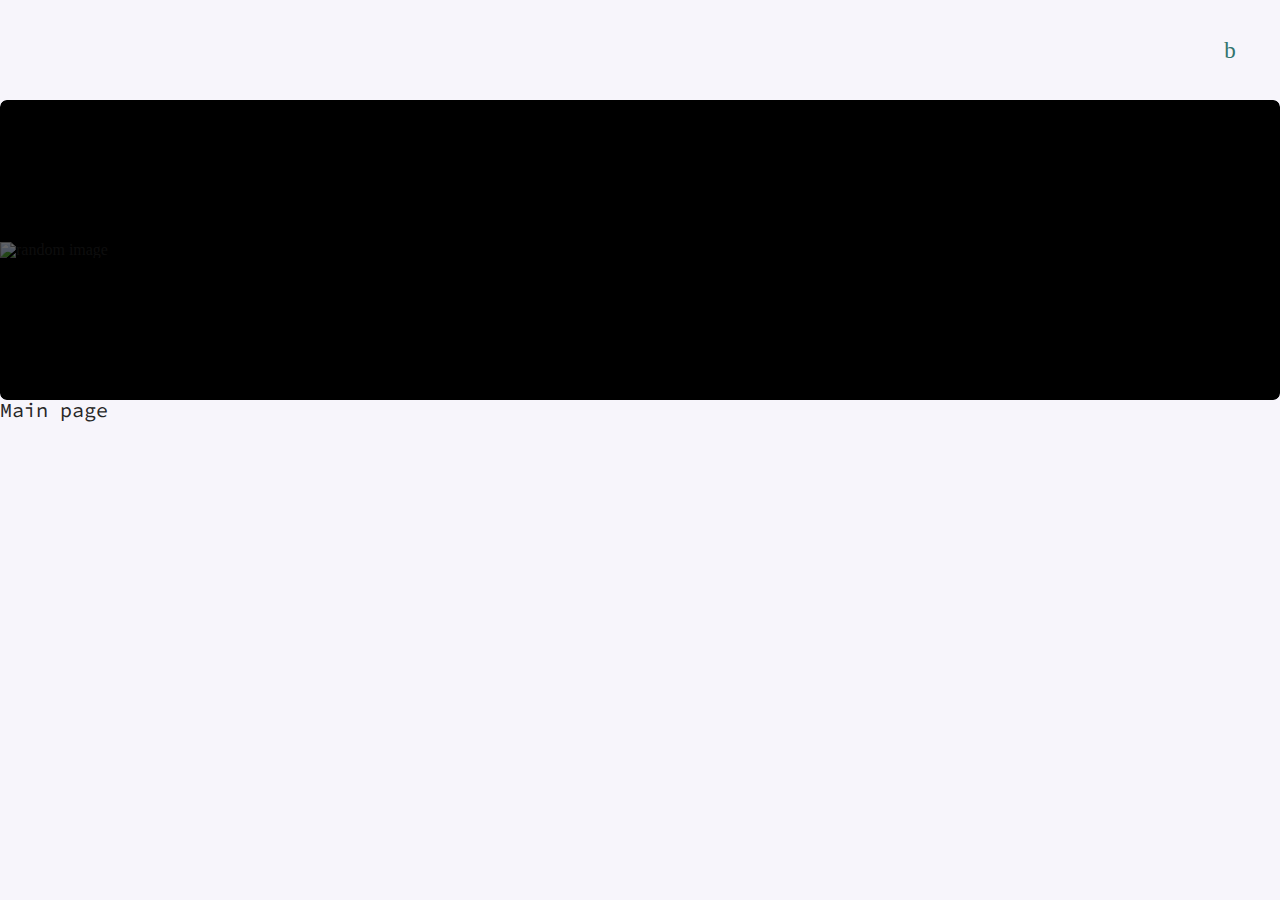
<file: index.html>
<!DOCTYPE html>
<html lang="es">
<head>
  <meta charset="UTF-8">
<meta name="viewport" content="width=device-width, initial-scale=1.0">


<link rel="preconnect" href="https://fonts.googleapis.com">
<link rel="preconnect" href="https://fonts.gstatic.com" crossorigin>
<link href="https://fonts.googleapis.com/css2?family=Source+Code+Pro:wght@400;900&display=swap" rel="stylesheet">

<link rel="stylesheet" href="/assets/css/global.css">
<title>
</title>
  

</head>
<body>
  <div class="wrapper collapse color-system font-system">
    <nav class="container">
      <collapse-expand class="collapse-expand"></collapse-expand>

<ul class="sections">
  <li><a href="/">Home</a></li>
  <li><a href="/about">Abut</a></li>
</ul>

<ul class="components">
  <li>
    <span>Apariencia</span>
    <toggle-theme></toggle-theme>
  </li>
  <li>
    <span>Cookies</span>
    <toggle-theme></toggle-theme>
  </li>
</ul>

    </nav>
    <header class="container">
      <header-component></header-component>
    </header>
    <main class="container">
      <p class="color-content font-content">Main page</p>
    </main>
      <footer class="container">
</footer>

  </div>
    <script>
  // HACK(keanulee): The Redux package assumes `process` exists - mock it here before
  // the module is loaded.
  window.process = {
    env: {
      NODE_ENV: 'production'
    }
  };
</script>

<script type="module" src="/assets/js/main.js"></script>

</body>
</html>
</file>
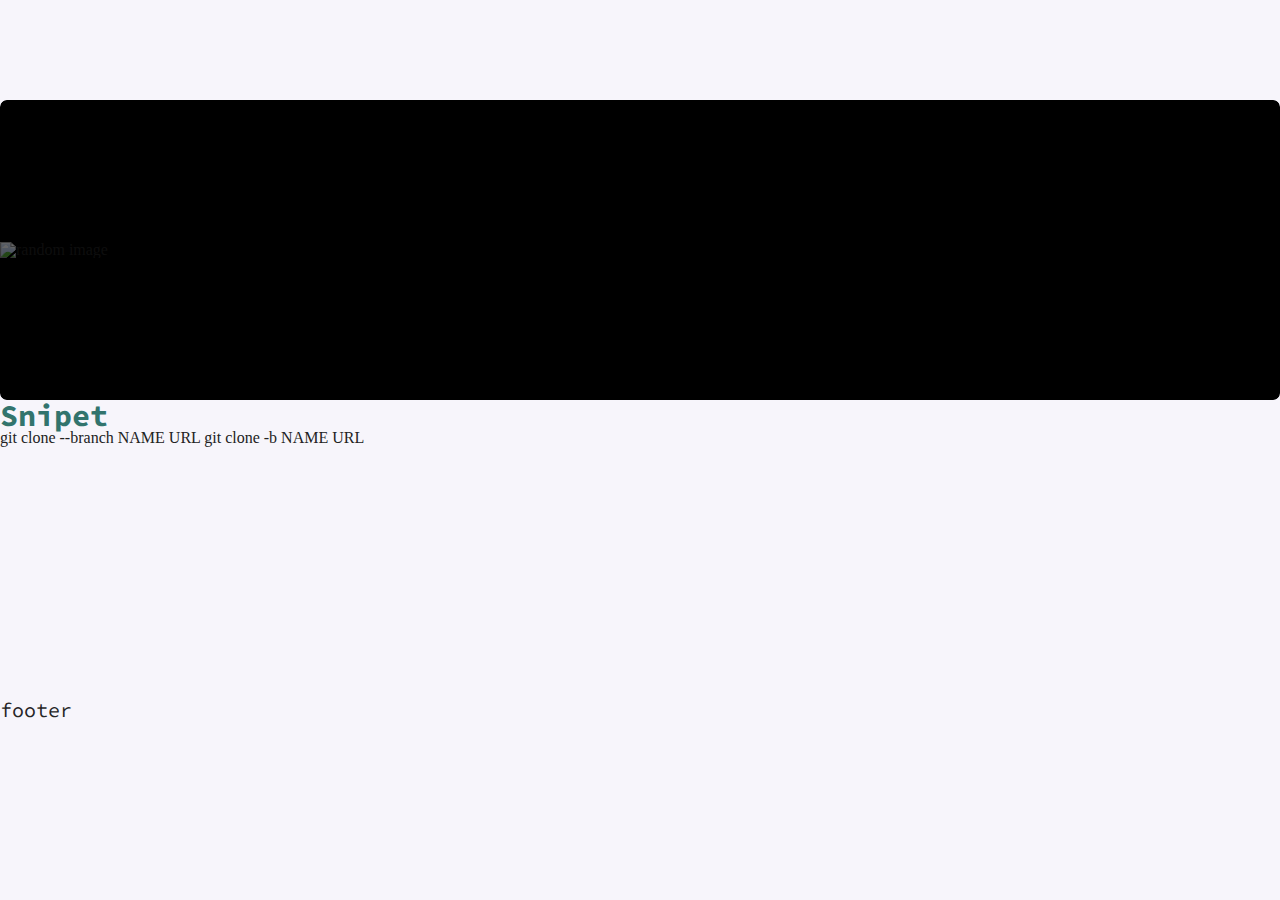
<file: posts/0001/index.html>
<!DOCTYPE html>
<html lang="es">
<head>
  <meta charset="UTF-8">
<meta name="viewport" content="width=device-width, initial-scale=1.0">


<link rel="preconnect" href="https://fonts.googleapis.com">
<link rel="preconnect" href="https://fonts.gstatic.com" crossorigin>
<link href="https://fonts.googleapis.com/css2?family=Source+Code+Pro:wght@400;900&display=swap" rel="stylesheet">

<link rel="stylesheet" href="/assets/css/global.css">
<title>
</title>
  

</head>
<body>
  <div class="wrapper collapse color-system font-system">
    <nav class="container">
    </nav>
    <header class="container">
      <header-component></header-component>
    </header>
    <main class="container">
      <h1 class="color-header font-header">Snipet</h1>

<code>
  git clone --branch NAME URL
</code>

<code>
  git clone -b NAME URL
</code>
<p class="color-content font-content">
</p>

    </main>

    <footer class="container">
      <span class="color-content font-content">footer</span>
    </footer>
  </div>
  <script>
  // HACK(keanulee): The Redux package assumes `process` exists - mock it here before
  // the module is loaded.
  window.process = {
    env: {
      NODE_ENV: 'production'
    }
  };
</script>

<script type="module" src="/assets/js/main.js"></script>

</body>
</html>
</file>
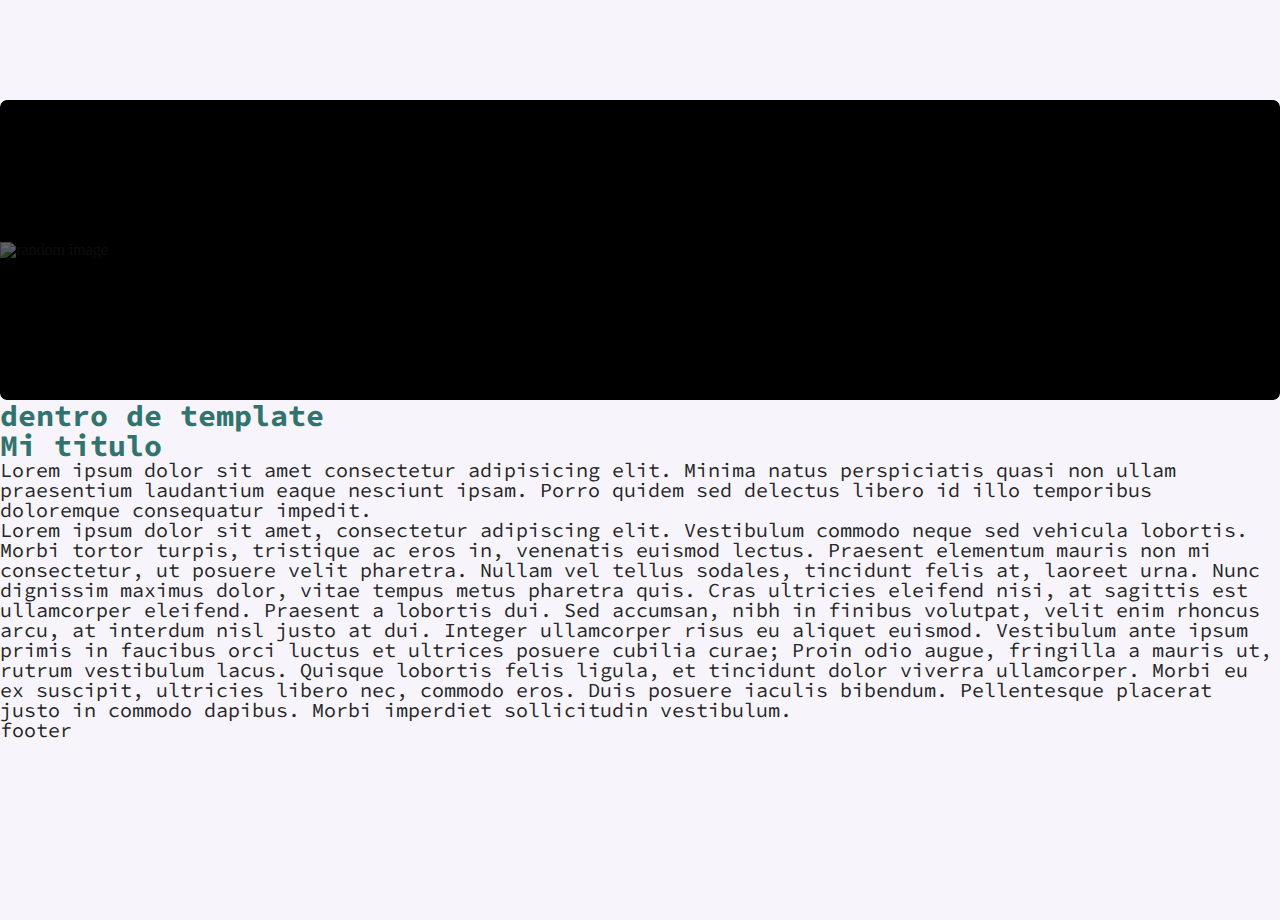
<file: posts/0002/index.html>
<!DOCTYPE html>
<html lang="es">
<head>
  <meta charset="UTF-8">
<meta name="viewport" content="width=device-width, initial-scale=1.0">


<link rel="preconnect" href="https://fonts.googleapis.com">
<link rel="preconnect" href="https://fonts.gstatic.com" crossorigin>
<link href="https://fonts.googleapis.com/css2?family=Source+Code+Pro:wght@400;900&display=swap" rel="stylesheet">

<link rel="stylesheet" href="/assets/css/global.css">
<title>
</title>
  

</head>
<body>
  <div class="wrapper collapse color-system font-system">
    <nav class="container">
    </nav>
    <header class="container">
      <header-component></header-component>
    </header>
    <main class="container">
      

  <h1 class="color-header font-header">dentro de template</h1>

<h1 class="color-header font-header">Mi titulo</h1>

<p class="color-content font-content">
  Lorem ipsum dolor sit amet consectetur adipisicing elit. Minima natus perspiciatis quasi non ullam praesentium laudantium eaque nesciunt ipsam. Porro quidem sed delectus libero id illo temporibus doloremque consequatur impedit.
</p>
<p class="color-content font-content">
Lorem ipsum dolor sit amet, consectetur adipiscing elit. Vestibulum commodo neque sed vehicula lobortis. Morbi tortor turpis, tristique ac eros in, venenatis euismod lectus. Praesent elementum mauris non mi consectetur, ut posuere velit pharetra. Nullam vel tellus sodales, tincidunt felis at, laoreet urna. Nunc dignissim maximus dolor, vitae tempus metus pharetra quis. Cras ultricies eleifend nisi, at sagittis est ullamcorper eleifend. Praesent a lobortis dui. Sed accumsan, nibh in finibus volutpat, velit enim rhoncus arcu, at interdum nisl justo at dui. Integer ullamcorper risus eu aliquet euismod. Vestibulum ante ipsum primis in faucibus orci luctus et ultrices posuere cubilia curae; Proin odio augue, fringilla a mauris ut, rutrum vestibulum lacus. Quisque lobortis felis ligula, et tincidunt dolor viverra ullamcorper. Morbi eu ex suscipit, ultricies libero nec, commodo eros. Duis posuere iaculis bibendum. Pellentesque placerat justo in commodo dapibus. Morbi imperdiet sollicitudin vestibulum.
</p>

    </main>

    <footer class="container">
      <span class="color-content font-content">footer</span>
    </footer>
  </div>
  <script>
  // HACK(keanulee): The Redux package assumes `process` exists - mock it here before
  // the module is loaded.
  window.process = {
    env: {
      NODE_ENV: 'production'
    }
  };
</script>

<script type="module" src="/assets/js/main.js"></script>

</body>
</html>
</file>
<file: assets/css/global.css>
html, body, div, span, applet, object, iframe,
h1, h2, h3, h4, h5, h6, p, blockquote, pre,
a, abbr, acronym, address, big, cite, code,
del, dfn, em, img, ins, kbd, q, s, samp,
small, strike, strong, sub, sup, tt, var,
b, u, i, center,
dl, dt, dd, ol, ul, li,
fieldset, form, label, legend,
table, caption, tbody, tfoot, thead, tr, th, td,
article, aside, canvas, details, embed,
figure, figcaption, footer, header, hgroup,
menu, nav, output, ruby, section, summary,
time, mark, audio, video {
  margin: 0;
  padding: 0;
  border: 0;
  font-size: 100%;
  font: inherit;
  vertical-align: baseline;
}

:focus {
  outline: 0;
}

article, aside, details, figcaption, figure,
footer, header, hgroup, menu, nav, section {
  display: block;
}

body {
  line-height: 1;
}

ol, ul {
  list-style: none;
}

blockquote, q {
  quotes: none;
}

blockquote:before, blockquote:after,
q:before, q:after {
  content: "";
  content: none;
}

table {
  border-collapse: collapse;
  border-spacing: 0;
}

input[type=search]::-webkit-search-cancel-button,
input[type=search]::-webkit-search-decoration,
input[type=search]::-webkit-search-results-button,
input[type=search]::-webkit-search-results-decoration {
  -webkit-appearance: none;
  -moz-appearance: none;
}

input[type=search] {
  -webkit-appearance: none;
  -moz-appearance: none;
  -webkit-box-sizing: content-box;
  -moz-box-sizing: content-box;
  box-sizing: content-box;
}

textarea {
  overflow: auto;
  vertical-align: top;
  resize: vertical;
}

audio,
canvas,
video {
  display: inline-block;
  *display: inline;
  *zoom: 1;
  max-width: 100%;
}

audio:not([controls]) {
  display: none;
  height: 0;
}

[hidden] {
  display: none;
}

html {
  font-size: 100%;
  /* 1 */
  -webkit-text-size-adjust: 100%;
  /* 2 */
  -ms-text-size-adjust: 100%;
  /* 2 */
}

a:focus {
  outline: thin dotted;
}

a:active,
a:hover {
  outline: 0;
}

img {
  border: 0;
  /* 1 */
  -ms-interpolation-mode: bicubic;
  /* 2 */
}

figure {
  margin: 0;
}

form {
  margin: 0;
}

fieldset {
  border: 1px solid #c0c0c0;
  margin: 0 2px;
  padding: 0.35em 0.625em 0.75em;
}

legend {
  border: 0;
  padding: 0;
  white-space: normal;
  *margin-left: -7px;
}

button,
input,
select,
textarea {
  font-size: 100%;
  margin: 0;
  vertical-align: baseline;
  *vertical-align: middle;
}

button,
input {
  line-height: normal;
}

button,
select {
  text-transform: none;
}

button,
html input[type=button],
input[type=reset],
input[type=submit] {
  -webkit-appearance: button;
  cursor: pointer;
  *overflow: visible;
}

button[disabled],
html input[disabled] {
  cursor: default;
}

input[type=checkbox],
input[type=radio] {
  box-sizing: border-box;
  /* 1 */
  padding: 0;
  *height: 13px;
  *width: 13px;
}

input[type=search] {
  -webkit-appearance: textfield;
  /* 1 */
  -moz-box-sizing: content-box;
  -webkit-box-sizing: content-box;
  /* 2 */
  box-sizing: content-box;
}

input[type=search]::-webkit-search-cancel-button,
input[type=search]::-webkit-search-decoration {
  -webkit-appearance: none;
}

button::-moz-focus-inner,
input::-moz-focus-inner {
  border: 0;
  padding: 0;
}

textarea {
  overflow: auto;
  /* 1 */
  vertical-align: top;
  /* 2 */
}

table {
  border-collapse: collapse;
  border-spacing: 0;
}

html,
button,
input,
select,
textarea {
  color: #222;
}

::-moz-selection {
  background: #b3d4fc;
  text-shadow: none;
}

::selection {
  background: #b3d4fc;
  text-shadow: none;
}

img {
  vertical-align: middle;
}

fieldset {
  border: 0;
  margin: 0;
  padding: 0;
}

textarea {
  resize: vertical;
}

.chromeframe {
  margin: 0.2em 0;
  background: #ccc;
  color: #000;
  padding: 0.2em 0;
}

* {
  box-sizing: border-box;
}

/* untitled-font-1 */
@font-face {
  font-family: "untitled-font-1";
  src: url("https://file.myfontastic.com/pvaqcASjfomSubUJPVp6Nm/fonts/1625558285.eot");
  src: url("https://file.myfontastic.com/pvaqcASjfomSubUJPVp6Nm/fonts/1625558285.eot?#iefix") format("embedded-opentype"), url("https://file.myfontastic.com/pvaqcASjfomSubUJPVp6Nm/fonts/1625558285.woff") format("woff"), url("https://file.myfontastic.com/pvaqcASjfomSubUJPVp6Nm/fonts/1625558285.ttf") format("truetype"), url("https://file.myfontastic.com/pvaqcASjfomSubUJPVp6Nm/fonts/1625558285.svg#1625558285") format("svg");
  font-weight: normal;
  font-style: normal;
}
[data-icon]:before {
  font-family: "untitled-font-1" !important;
  content: attr(data-icon);
  font-style: normal !important;
  font-weight: normal !important;
  font-variant: normal !important;
  text-transform: none !important;
  speak: none;
  line-height: 1;
  -webkit-font-smoothing: antialiased;
  -moz-osx-font-smoothing: grayscale;
}

[class^=icon-]:before,
[class*=" icon-"]:before {
  font-family: "untitled-font-1" !important;
  font-style: normal !important;
  font-weight: normal !important;
  font-variant: normal !important;
  text-transform: none !important;
  speak: none;
  line-height: 1;
  -webkit-font-smoothing: antialiased;
  -moz-osx-font-smoothing: grayscale;
}

.icon-twitter:before {
  content: "a";
}

.icon-bars:before {
  content: "b";
}

.icon-times:before {
  content: "d";
}

.icon-sun-o:before {
  content: "f";
}

.icon-paintbrush:before {
  content: "h";
}

.icon-paintbucket:before {
  content: "i";
}

.icon-color-mode:before {
  content: "j";
}

.icon-contrast:before {
  content: "k";
}

.icon-ying-yang:before {
  content: "l";
}

.icon-moon-o:before {
  content: "m";
}

.font-system .font-content {
  font-size: 20px;
  font-family: "Source Code Pro";
}
.font-system .font-header {
  font-size: 30px;
  font-family: "Source Code Pro";
  font-weight: bold;
}
.font-system .font-link {
  font-size: 20px;
  font-family: "Source Code Pro";
}
.font-system .font-acent {
  font-size: 20px;
}
.font-system .font-icon {
  font-size: 23px;
}
.font-system .font-header,
.font-system .font-link,
.font-system .font-icon {
  text-decoration: none;
}

.color-system {
  background-color: #F7F5FB;
}
.color-system nav[class~=container] {
  background: #F7F5FB;
}
.color-system .color-header {
  color: #32746D;
}
.color-system .color-header--reverse {
  color: #F7F5FB;
}
.color-system .color-content {
  color: #262626;
}
.color-system .color-content--reverse {
  color: #F7F5FB;
}
.color-system .color-link {
  color: #32746D;
}
.color-system .color-acent {
  color: #32746D;
}
.color-system .color-icon {
  color: #32746D;
}

.color-system--dark {
  background-color: #262626;
}
.color-system--dark nav[class~=container] {
  background: #262626;
}
.color-system--dark .color-header {
  color: #FF980B;
}
.color-system--dark .color-header--reverse {
  color: #262626;
}
.color-system--dark .color-content {
  color: #F7F5FB;
}
.color-system--dark .color-content--reverse {
  color: #262626;
}
.color-system--dark .color-link {
  color: #FF980B;
}
.color-system--dark .color-acent {
  color: #FF980B;
}
.color-system--dark .color-icon {
  color: #FF980B;
}

@media (min-width: 0) and (max-width: 500px) {
  .wrapper {
    min-height: 100vh;
    width: 100%;
    display: grid;
    grid-template-columns: 1fr;
    grid-template-rows: 100px 300px 1fr 200px;
    grid-template-areas: "nav" "header" "main" "footer";
  }

  .wrapper nav[class~=container] {
    grid-area: nav;
    z-index: 10;
  }
  .wrapper header[class~=container] {
    grid-area: header;
  }
  .wrapper main[class~=container] {
    grid-area: main;
  }
  .wrapper footer[class~=container] {
    grid-area: footer;
  }

  nav[class~=container] {
    position: fixed;
    width: 100%;
    height: 100vh;
    display: grid;
    grid-template-columns: 1fr 100px;
    grid-template-rows: 100px 1fr 1fr;
    grid-template-areas: ". collapse-expand" "sections sections" "components components";
  }
  nav[class~=container] .collapse-expand {
    grid-area: collapse-expand;
  }
  nav[class~=container] .sections {
    grid-area: sections;
  }
  nav[class~=container] .components {
    grid-area: components;
  }
  nav[class~=container] .sections, nav[class~=container] .components {
    height: 100%;
  }

  .wrapper[class~=collapse] nav[class~=container] {
    height: 100px;
    grid-template-rows: 100px;
    grid-template-columns: 1fr 100px;
    grid-template-rows: 100px 1fr 1fr;
    grid-template-areas: ". collapse-expand" "sections sections" "components components";
  }
  .wrapper[class~=collapse] nav[class~=container] .components,
.wrapper[class~=collapse] nav[class~=container] .sections {
    display: none;
  }
  .wrapper[class~=collapse] nav[class~=container] .collapse-expand {
    grid-area: collapse-expand;
  }
  .wrapper[class~=collapse] nav[class~=container] .sections {
    grid-area: sections;
  }
  .wrapper[class~=collapse] nav[class~=container] .components {
    grid-area: components;
  }
  .wrapper[class~=collapse] nav[class~=container] .sections, .wrapper[class~=collapse] nav[class~=container] .components {
    height: 100%;
  }

  .wrapper[class~=expand] nav[class~=container] .components, .wrapper[class~=expand] nav[class~=container] .sections {
    transform: translateX(0);
  }
}
@media (min-width: 501px) and (max-width: 800px) {
  .wrapper {
    min-height: 100vh;
    width: 100%;
    display: grid;
    grid-template-columns: 1fr;
    grid-template-rows: 100px 300px 1fr 200px;
    grid-template-areas: "nav" "header" "main" "footer";
  }

  .wrapper nav[class~=container] {
    grid-area: nav;
    z-index: 10;
  }
  .wrapper header[class~=container] {
    grid-area: header;
  }
  .wrapper main[class~=container] {
    grid-area: main;
  }
  .wrapper footer[class~=container] {
    grid-area: footer;
  }

  nav[class~=container] {
    position: fixed;
    width: 100%;
    height: 100vh;
    display: grid;
    grid-template-columns: 1fr 100px;
    grid-template-rows: 100px 1fr 1fr;
    grid-template-areas: ". collapse-expand" "sections sections" "components components";
  }
  nav[class~=container] .collapse-expand {
    grid-area: collapse-expand;
  }
  nav[class~=container] .sections {
    grid-area: sections;
  }
  nav[class~=container] .components {
    grid-area: components;
  }
  nav[class~=container] .sections, nav[class~=container] .components {
    height: 100%;
  }

  .wrapper[class~=collapse] nav[class~=container] {
    height: 100px;
    grid-template-rows: 100px;
    grid-template-columns: 1fr 100px;
    grid-template-rows: 100px 1fr 1fr;
    grid-template-areas: ". collapse-expand" "sections sections" "components components";
  }
  .wrapper[class~=collapse] nav[class~=container] .components,
.wrapper[class~=collapse] nav[class~=container] .sections {
    display: none;
  }
  .wrapper[class~=collapse] nav[class~=container] .collapse-expand {
    grid-area: collapse-expand;
  }
  .wrapper[class~=collapse] nav[class~=container] .sections {
    grid-area: sections;
  }
  .wrapper[class~=collapse] nav[class~=container] .components {
    grid-area: components;
  }
  .wrapper[class~=collapse] nav[class~=container] .sections, .wrapper[class~=collapse] nav[class~=container] .components {
    height: 100%;
  }

  .wrapper[class~=expand] nav[class~=container] .components, .wrapper[class~=expand] nav[class~=container] .sections {
    transform: translateX(0);
  }
}
@media (min-width: 801px) and (max-width: 1500px) {
  .wrapper {
    min-height: 100vh;
    width: 100%;
    display: grid;
    grid-template-columns: 1fr;
    grid-template-rows: 100px 300px 1fr 200px;
    grid-template-areas: "nav" "header" "main" "footer";
  }

  .wrapper nav[class~=container] {
    grid-area: nav;
    z-index: 10;
  }
  .wrapper header[class~=container] {
    grid-area: header;
  }
  .wrapper main[class~=container] {
    grid-area: main;
  }
  .wrapper footer[class~=container] {
    grid-area: footer;
  }

  nav[class~=container] {
    position: fixed;
    width: 100%;
    height: 100vh;
    display: grid;
    grid-template-columns: 1fr 100px;
    grid-template-rows: 100px 1fr 1fr;
    grid-template-areas: ". collapse-expand" "sections sections" "components components";
  }
  nav[class~=container] .collapse-expand {
    grid-area: collapse-expand;
  }
  nav[class~=container] .sections {
    grid-area: sections;
  }
  nav[class~=container] .components {
    grid-area: components;
  }
  nav[class~=container] .sections, nav[class~=container] .components {
    height: 100%;
  }

  .wrapper[class~=collapse] nav[class~=container] {
    height: 100px;
    grid-template-rows: 100px;
    grid-template-columns: 1fr 100px;
    grid-template-rows: 100px 1fr 1fr;
    grid-template-areas: ". collapse-expand" "sections sections" "components components";
  }
  .wrapper[class~=collapse] nav[class~=container] .components,
.wrapper[class~=collapse] nav[class~=container] .sections {
    display: none;
  }
  .wrapper[class~=collapse] nav[class~=container] .collapse-expand {
    grid-area: collapse-expand;
  }
  .wrapper[class~=collapse] nav[class~=container] .sections {
    grid-area: sections;
  }
  .wrapper[class~=collapse] nav[class~=container] .components {
    grid-area: components;
  }
  .wrapper[class~=collapse] nav[class~=container] .sections, .wrapper[class~=collapse] nav[class~=container] .components {
    height: 100%;
  }

  .wrapper[class~=expand] nav[class~=container] .components, .wrapper[class~=expand] nav[class~=container] .sections {
    transform: translateX(0);
  }
}
@media (min-width: 1501px) {
  .wrapper {
    min-height: 100vh;
    width: 100%;
    display: grid;
    grid-template-columns: 1fr;
    grid-template-rows: 100px 300px 1fr 200px;
    grid-template-areas: "nav" "header" "main" "footer";
  }

  .wrapper nav[class~=container] {
    grid-area: nav;
    z-index: 10;
  }
  .wrapper header[class~=container] {
    grid-area: header;
  }
  .wrapper main[class~=container] {
    grid-area: main;
  }
  .wrapper footer[class~=container] {
    grid-area: footer;
  }

  nav[class~=container] {
    position: fixed;
    width: 100%;
    height: 100vh;
    display: grid;
    grid-template-columns: 1fr 100px;
    grid-template-rows: 100px 1fr 1fr;
    grid-template-areas: ". collapse-expand" "sections sections" "components components";
  }
  nav[class~=container] .collapse-expand {
    grid-area: collapse-expand;
  }
  nav[class~=container] .sections {
    grid-area: sections;
  }
  nav[class~=container] .components {
    grid-area: components;
  }
  nav[class~=container] .sections, nav[class~=container] .components {
    height: 100%;
  }

  .wrapper[class~=collapse] nav[class~=container] {
    height: 100px;
    grid-template-rows: 100px;
    grid-template-columns: 1fr 100px;
    grid-template-rows: 100px 1fr 1fr;
    grid-template-areas: ". collapse-expand" "sections sections" "components components";
  }
  .wrapper[class~=collapse] nav[class~=container] .components,
.wrapper[class~=collapse] nav[class~=container] .sections {
    display: none;
  }
  .wrapper[class~=collapse] nav[class~=container] .collapse-expand {
    grid-area: collapse-expand;
  }
  .wrapper[class~=collapse] nav[class~=container] .sections {
    grid-area: sections;
  }
  .wrapper[class~=collapse] nav[class~=container] .components {
    grid-area: components;
  }
  .wrapper[class~=collapse] nav[class~=container] .sections, .wrapper[class~=collapse] nav[class~=container] .components {
    height: 100%;
  }

  .wrapper[class~=expand] nav[class~=container] .components, .wrapper[class~=expand] nav[class~=container] .sections {
    transform: translateX(0);
  }
}
</file>
